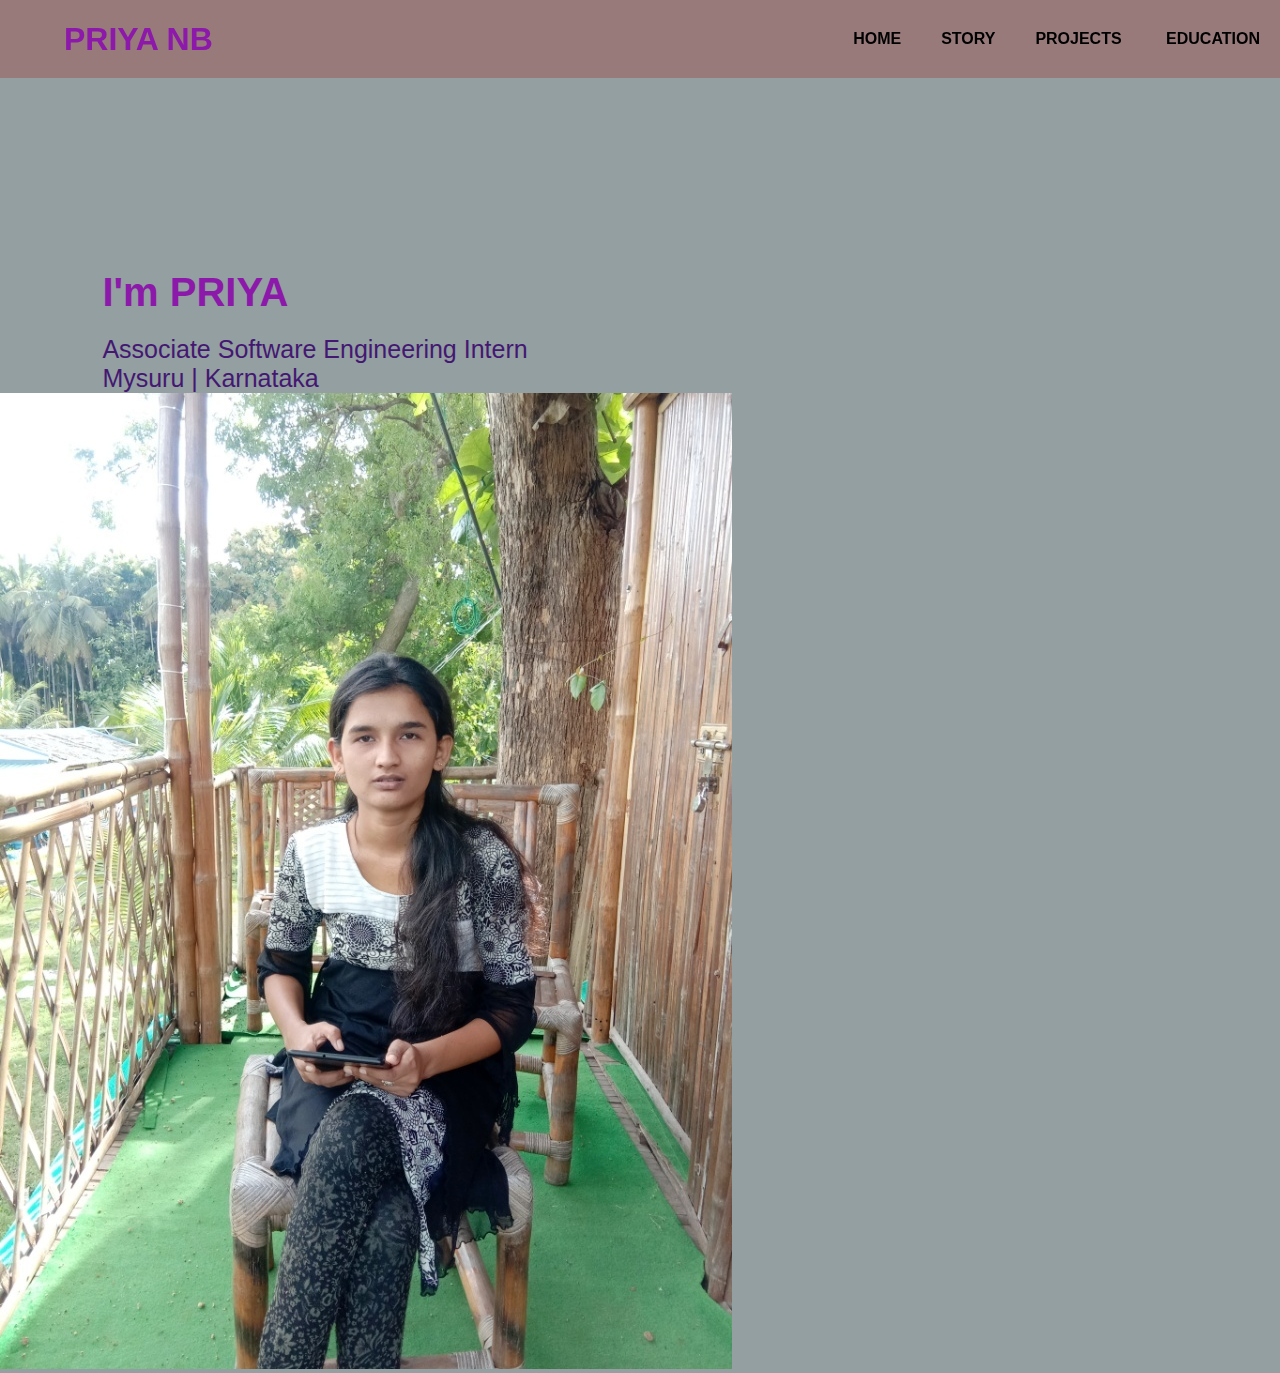
<file: Index.html>
<!DOCTYPE html>
<html lang="en">
    <head>
        <meta charset="=UTF-8">
        <meta http-equiv="X-UA-Compatible" contents="IE=edge">
        <meta name="viewport" content="width=device-width,initial-scale=1.0">
        <title>Personal portfolio</title>
        <link rel="stylesheet" href="stylee.css">
    </head>
    <body>
        <div class="total">
            <header>
             <nav >
                    <h1> PRIYA NB</h1>
                 <ul>
                      <li><a href="Index.html">HOME</a>
                      <li><a href="Story.html">STORY</a>
                      <li><a href="Projects.html">PROJECTS</a></li>
                      <li><a href="Education.html">EDUCATION</a></li>
                 </ul>
              </nav>
            </header>

            
                
                <div class="Intro">
                    
                    <h1>I'm  PRIYA</h1>
                    <p> Associate Software Engineering Intern</p>
                     <p>Mysuru | Karnataka</p>
               </div>
             
             <div class="image">
                 
                   <img src="priya.jpeg" alt="priya's image">
            
             </div>

           
        </div>
        
    </body>
</html>
</file>
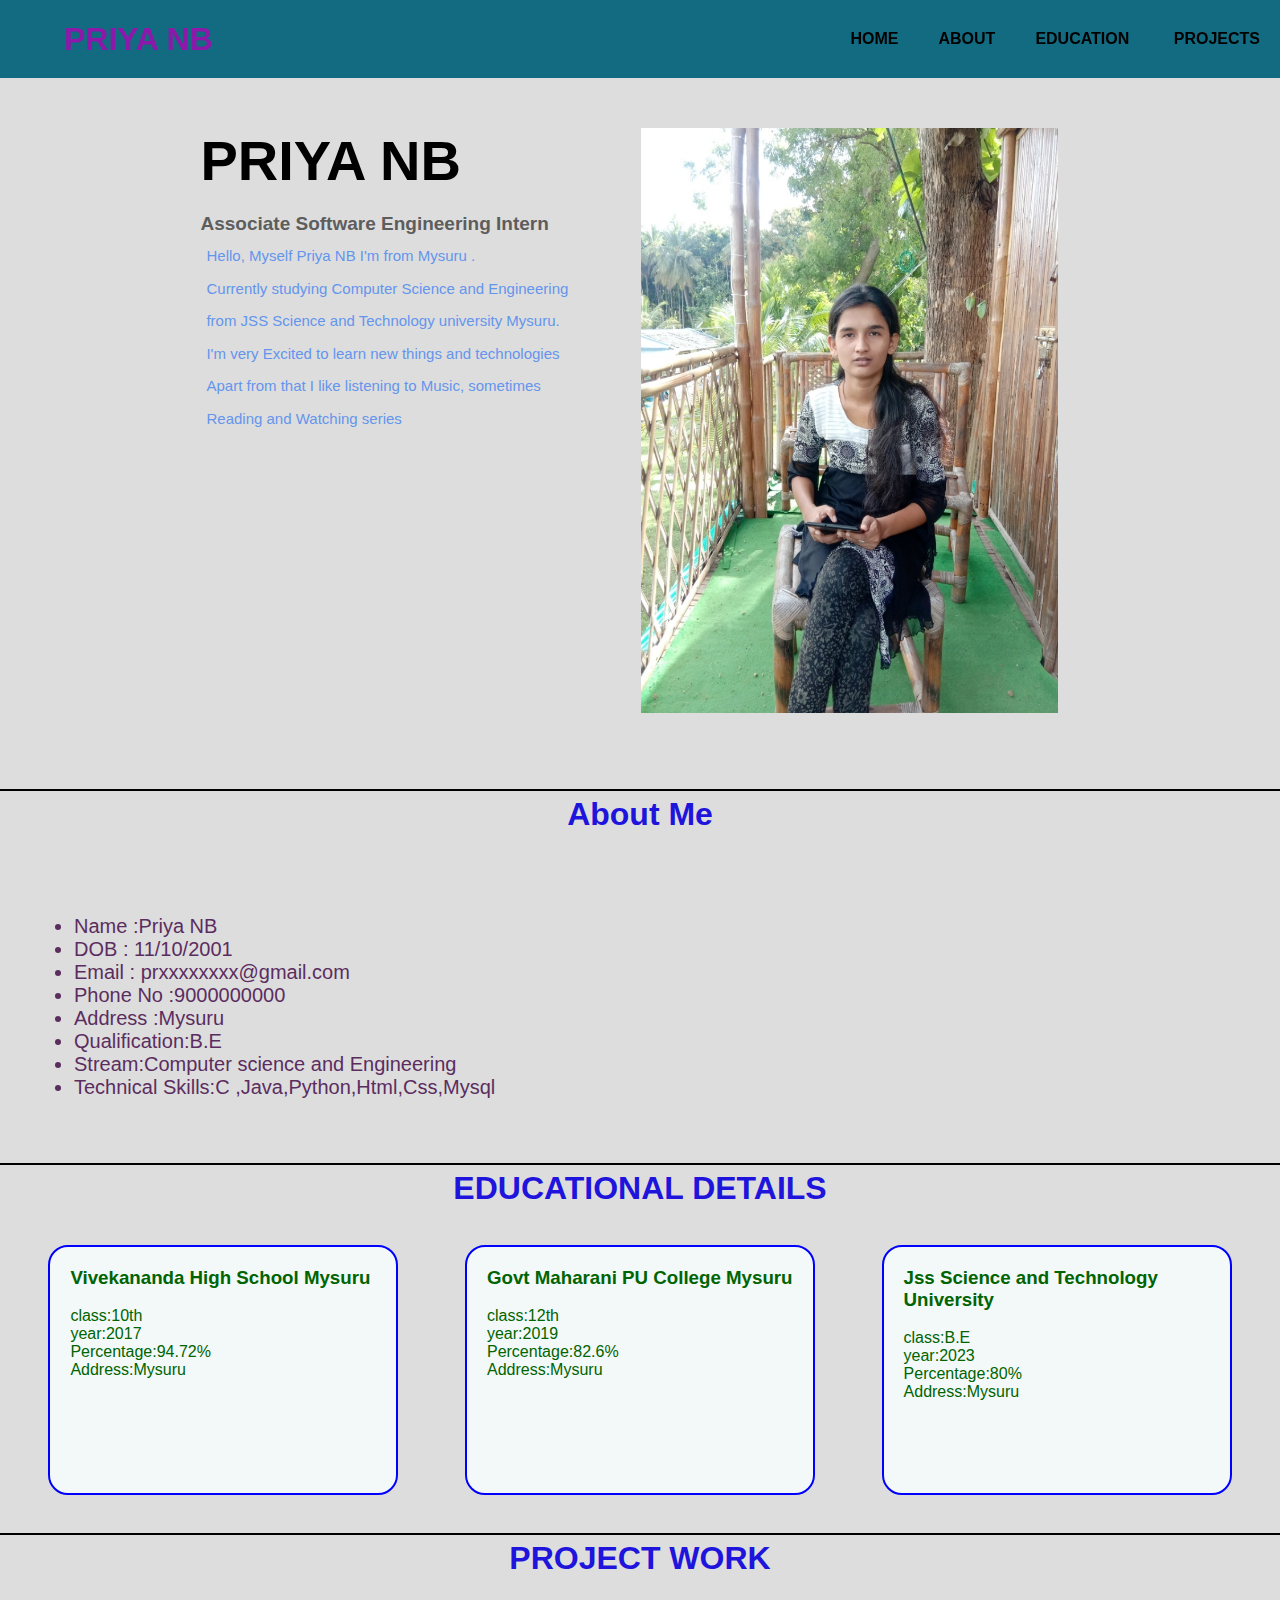
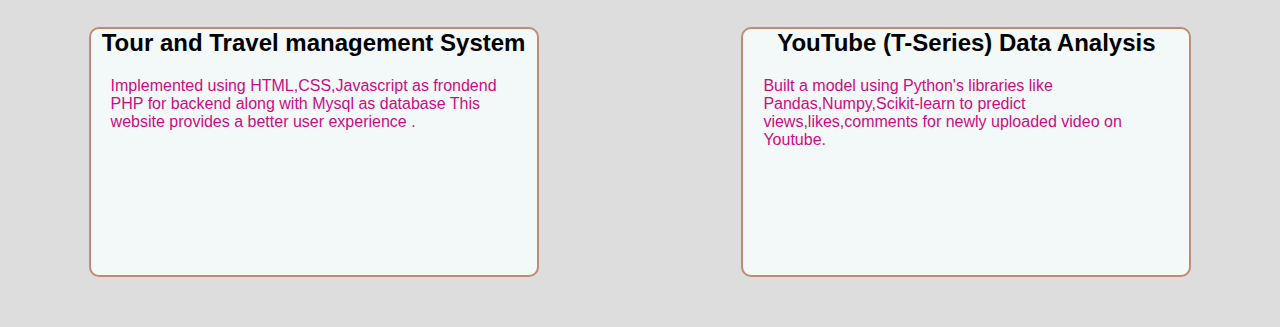
<file: index.html>
<!DOCTYPE html>
<html>
    <head>
        <meta charset="=UTF-8">
        <meta http-equiv="X-UA-Compatible" contents="IE=edge">
        <meta name="viewport" content="width=device-width,initial-scale=1.0">
        <title>Personal portfolio</title>
        <link rel="stylesheet" href="./style/stylee.css">
    </head>
      <body>
        <nav>
            <h1> PRIYA NB</h1>
         <ul>
            <li><a href="index.html">HOME</a>
                <li><a href="#STORYPART">ABOUT</a>
                <li><a href="#EDUCATIONPART">EDUCATION</a></li>
                <li><a href="#PROJECTPART">PROJECTS</a></li>
         </ul>
      </nav>
        <div class="section1">
            <div class="container">
                <div class ="content-section">
                       <div class="title">
                             <h1> PRIYA NB</h1>
                         </div>
                     <div class="ct">
                          <h3>Associate Software Engineering Intern</h3>
                           <p>Hello, Myself Priya NB I'm from Mysuru .</p>
                            <p >Currently studying Computer Science and Engineering</p>
                            <p>from JSS Science and Technology university Mysuru.</p>
                            <p>I'm very Excited to learn new things and technologies</p>
                            <p>Apart from that I like listening to Music, sometimes </p> 
                            <p>Reading and Watching series </p>
                            <!--<div class ="button">
                            <a href="Story.html">Read More</a>
                           </div>-->
                      </div>
                  
                     <br>
                </div>
                <div class="img-section">
                    <img src="./assests/priya.jpeg">
                </div>
            </div>
<!--  adding  all pages here-->
          
<br>
<br>
<br>
<br>
<hr>



<div class="totalep">

    <section id="STORYPART">
<div class="storypart">
    <div class="ed"> 
     <h1 >About Me</h1>
     </div>
 

  </br> 

   <div class="scontent">

  <ul>
     <li>Name  :Priya NB</li>
     <li>DOB   :  11/10/2001</li>
     <li>Email      : prxxxxxxxx@gmail.com</li>
     <li>Phone No   :9000000000</li>
     <li>Address     :Mysuru</li>
     <li>Qualification:B.E</li>
     <li>Stream:Computer science and Engineering</li>
     <li>Technical Skills:C ,Java,Python,Html,Css,Mysql</li>

  </ul>
 
</div>

 </div>
</section>

<hr>

<section id="EDUCATIONPART">
<div class="Educatiion">
  <div class="ed"> 
      <h1> EDUCATIONAL DETAILS</h1>
    </div>

  <div class="cards" >
      <div class="card1">
          <div class="card-content">
              <h3>Vivekananda High School Mysuru</h3>
           </br>
     
             <p>class:10th</p>
             <p> year:2017</p>
              <p>Percentage:94.72%</p>
              <p>Address:Mysuru</p>
        </div>
    </div>
     <br>
    <div class="card1">
      <div class="card-content">
            <h3>Govt Maharani PU College Mysuru</h3>
          </br>
    
          <p>class:12th</p>
          <p> year:2019</p>
           <p>Percentage:82.6%</p>
           <p>Address:Mysuru</p>
          </div>
    </div>
    <br>
    <div class="card1">
      <div class="card-content">
         
              <h3>Jss Science and Technology University</h3>
           </br>
              <p>class:B.E</p>
              <p> year:2023</p>
               <p>Percentage:80%</p>
               <p>Address:Mysuru</p>
     
          </div>
    </div>

  </div>
  </div>
</section>
  <hr>
   
  <section id="PROJECTPART">
  <div class="PROJECT">
    <div class="ed"> 
      <h1>PROJECT WORK</h1>
    </div>

   <div class="cardss">
    <div class="card2">
      <div class="cardheader">
          <h2>Tour and Travel management System</h2>
      </div>
    
      <div class="cardcontent">
          <p>Implemented using HTML,CSS,Javascript as frondend 
          PHP for backend along with Mysql as database
           This website provides a  better user  experience  .</p>
      </div>
    </div>
  </br>

    <div class="card2">
    
          <div class="cardheader">

          <h2>YouTube  (T-Series) Data Analysis</h2>
          </div>
      
        <div class="cardcontent">
          <p>Built a model using Python's libraries
          like Pandas,Numpy,Scikit-learn to predict views,likes,comments for newly uploaded video on Youtube.</p>
           
      </div>
          
    </div>
    </div>

  </div>
</section>

  </div>
   
</div>


    </body>
    </html>
</file>
<file: stylee.css>
*{
    margin:0px;
    padding:0px;
    box-sizing: border-box;
    font-family:Verdana, Geneva, Tahoma, sans-serif;
}
nav h1{
    color: #8c19a9;
    margin-left: 5%;
}


body{
    background-color:rgb(147, 159, 161);
   
}

.total{
    position:relative;
    width: 100%;
    height: 100vh;
    
}
nav{
    display:flex;
    top:0;
    padding:20px 0;
    align-items:center;
    justify-content: space-between;
    background-color:rgba(165, 42, 42, 0.315);
    left: 0;
    position: sticky;
}
nav ul li{
    display:inline-block;
    list-style:none;
    margin:10px 20px;
}
nav ul li a{
    text-decoration: none;
    color:#000;
    font-weight: bold;
}
nav ul li a:hover{
    color:deeppink;
}

.Intro{
    margin-left: 8%;
    margin-top:15%;
}


.Intro h1{
    font-size:40px;
    color: #8c19a9;
    margin-bottom:20px;
}

.Intro p{
    color:rgb(68, 24, 114);
    font-size:25px;
}

.hd{
    text-align: center;
    
}
.knmab{
  
    margin-left:10px;
    margin-right: 10px;
    border:0px solid rgb(21, 24, 26);
    padding:5px 5px 5px 5px;
    
    box-shadow: 4px 4px 4px 0 rgb(49, 190, 157);
    border-radius: 5px;
}
.cards{
   
        display: flex;
        justify-content: space-around;
        align-items: center;
        margin: 2%;
        
    
}

.card1 {
    width: 350px;
    height: 250px;
    background-color: #f3f8f9;
    text-align: center;
    padding-bottom: 10px;
    border-radius: 20px;
    margin:1%;
    border:2px solid blue;
}

.card1:hover{
    background-color: rgb(234, 134, 134);
}

.card-content{
    padding: 20px;
    height: 30px;
    text-align: left;
    padding-bottom: 5px;
    
}
.cards card1 card-content{
    padding-bottom:100px;
}
#ED{

    margin-top: 25px;
    text-align: center;
}


@media screen and (max-width:957px) {
    .cards{
        flex-direction: column;
        justify-content:center;
    }
    
    .card1{
        width:150px;
        margin: 30px;
    }

}

@media screen and (max-width:1050px) {
   

    .card1{
        width: 240px;
        margin: 0.3%;
    }
   
    

}


/* project card*/

.card2 {
    width: 450px;
    height: 250px;
    background-color: #f3f8f9;
    text-align: center;
    padding-bottom: 10px;
    border-radius: 10px;
    margin:2%;
    border:2px solid rgba(182, 104, 76, 0.777);

}

.cardcontent{
    padding: 20px;
    height: 10px;
    text-align: left;
    padding-bottom: 10px;
    
}
.cardss{
   
    display: flex;
    justify-content: space-around;
    align-items: center;
    margin: 2%;
    

}
.card2:hover{

    background-color: #65cdc2;
}
.ttotal{

   
    border-radius: 10px;
    border-radius: 5px solid black;
    text-align:left;
    margin-left: 2px;

}

.scontent{
    text-align: left;
    margin: 5%;
    padding-left: 10px;
    color:rgb(2, 18, 2);
    font-size: 20px;
    
    
}

@media screen and (max-width:750px) {
    .cardss {
        flex-direction: column;
        justify-content:center;
    }
    
    .card2{
        width:150px;
        margin: 30px;
    }

}

@media screen and (max-width:1050px) {
    .card-header{
        width: 200px;
    }

    .card2{
        width: 240px;
        margin: 0.3%;
    }
   
    

}

/* main-page*/


.section{
    width: 100%;
    min-height: 100vh;
    background-color: #ddd;
}
.container{
    width:80%;
    display: block;
    margin: auto;
    padding-top: 100px;
}

.content-section{
    float:left;
    width:55%;
}

.img-section{
    float:right;
    width:40%;
}
.img-section img{
    width:100%;
    height: auto;
}
.content-section .title{
    text-transform: uppercase;
    font-size: 28px;
}
.content-section .ct h3{
    margin-top: 20px;
    color:#5d5d5d;
    font-size: 19px;
}
.content-section .ct p{
    margin-top: 10px;
    font-family: sans-serif;
    font-size: 18px;
    line-height:1.5;
}
.content-section .ct .button{
    margin-top: 30px;
}

.content-section .ct .button a{
    background-color: #3d3d3d;
    padding: 12px 40px;
    text-decoration: none;
    color:#fff;
    font-size: 25px;
    letter-spacing:1.5px;
}
.content-section .ct .button a:hover{
    background-color: rgb(255, 0, 195);
    color: #8c19a9;
}

@media screen and (max-width:768px){
    .container{
        width:80%;
        display: block;
        margin: auto;
        padding-top: 50px;
    }

    .content-section{
        float:none;
        width:100%;
        display:block;
        margin:auto;


    }

    .img-section{

        float:none;
        width:100%;
        display:block;
        margin:auto;

    }
    .content-section{
        text-align:center;
        font-size: 19px;
    }
    .content-section .ct .button{
        text-align: center;
    }
    .content-section .ct .button a{
        padding: 9px 30px;
    
    }

}
</file>
<file: style/stylee.css>
/*

*{
    margin:0px;
    padding:0px;
    box-sizing: border-box;
    font-family:Verdana, Geneva, Tahoma, sans-serif;
}
nav h1{
    color: #8c19a9;
    margin-left: 5%;
}


body{
    background-color:rgb(147, 159, 161);
   
}

.total{
    position:relative;
    width: 100%;
    height: 100vh;
    
}
nav{
    display:flex;
    top:0;
    padding:20px 0;
    align-items:center;
    justify-content: space-between;
    background-color:rgba(165, 42, 42, 0.315);
    left: 0;
    position: sticky;
}
nav ul li{
    display:inline-block;
    list-style:none;
    margin:10px 20px;
}
nav ul li a{
    text-decoration: none;
    color:#000;
    font-weight: bold;
}
nav ul li a:hover{
    color:deeppink;
}

.Intro{
    margin-left: 8%;
    margin-top:15%;
}


.Intro h1{
    font-size:40px;
    color: #8c19a9;
    margin-bottom:20px;
}

.Intro p{
    color:rgb(68, 24, 114);
    font-size:25px;
}

.hd{
    text-align: center;
    
}
.knmab{
  
    margin-left:10px;
    margin-right: 10px;
    border:0px solid rgb(21, 24, 26);
    padding:5px 5px 5px 5px;
    
    box-shadow: 4px 4px 4px 0 rgb(49, 190, 157);
    border-radius: 5px;
}
.cards{
   
        display: flex;
        justify-content: space-around;
        align-items: center;
        margin: 2%;
        
    
}

.card1 {
    width: 350px;
    height: 250px;
    background-color: #f3f8f9;
    text-align: center;
    padding-bottom: 10px;
    border-radius: 20px;
    margin:1%;
    border:2px solid blue;
}

.card1:hover{
    background-color: rgb(234, 134, 134);
}

.card-content{
    padding: 20px;
    height: 30px;
    text-align: left;
    padding-bottom: 5px;
    
}
.cards card1 card-content{
    padding-bottom:100px;
}
#ED{

    margin-top: 25px;
    text-align: center;
}


@media screen and (max-width:957px) {
    .cards{
        flex-direction: column;
        justify-content:center;
    }
    
    .card1{
        width:150px;
        margin: 30px;
    }

}

@media screen and (max-width:1050px) {
   

    .card1{
        width: 240px;
        margin: 0.3%;
    }
   
    

}

*/

/* need to remove this*/

/* project card*/
/*

.card2 {
    width: 450px;
    height: 250px;
    background-color: #f3f8f9;
    text-align: center;
    padding-bottom: 10px;
    border-radius: 10px;
    margin:2%;
    border:2px solid rgba(182, 104, 76, 0.777);

}

.cardcontent{
    padding: 20px;
    height: 10px;
    text-align: left;
    padding-bottom: 10px;
    
}
.cardss{
   
    display: flex;
    justify-content: space-around;
    align-items: center;
    margin: 2%;
    

}
.card2:hover{

    background-color: #65cdc2;
}
.ttotal{

   
    border-radius: 10px;
    border-radius: 5px solid black;
    text-align:left;
    margin-left: 2px;

}

.scontent{
    text-align: left;
    margin: 5%;
    padding-left: 10px;
    color:rgb(2, 18, 2);
    font-size: 20px;
    
    
}

@media screen and (max-width:750px) {
    .cardss {
        flex-direction: column;
        justify-content:center;
    }
    
    .card2{
        width:150px;
        margin: 30px;
    }

}

@media screen and (max-width:1050px) {
    .card-header{
        width: 200px;
    }

    .card2{
        width: 240px;
        margin: 0.3%;
    }
   
    

}


*/

/* need to remove above comment */

/* main-page*/

/*
.section{
    width: 100%;
    min-height: 100vh;
    background-color: #ddd;
}
.container{
    width:80%;
    display: block;
    margin: auto;
    padding-top: 100px;
}

.content-section{
    float:left;
    width:55%;
}

.img-section{
    float:right;
    width:40%;
}
.img-section img{
    width:100%;
    height: auto;
}
.content-section .title{
    text-transform: uppercase;
    font-size: 28px;
}
.content-section .ct h3{
    margin-top: 20px;
    color:#5d5d5d;
    font-size: 19px;
}
.content-section .ct p{
    margin-top: 10px;
    font-family: sans-serif;
    font-size: 18px;
    line-height:1.5;
}
.content-section .ct .button{
    margin-top: 30px;
}

.content-section .ct .button a{
    background-color: #3d3d3d;
    padding: 12px 40px;
    text-decoration: none;
    color:#fff;
    font-size: 25px;
    letter-spacing:1.5px;
}
.content-section .ct .button a:hover{
    background-color: rgb(255, 0, 195);
    color: #8c19a9;
}

@media screen and (max-width:768px){
    .container{
        width:80%;
        display: block;
        margin: auto;
        padding-top: 50px;
    }

    .content-section{
        float:none;
        width:100%;
        display:block;
        margin:auto;


    }

    .img-section{

        float:none;
        width:100%;
        display:block;
        margin:auto;

    }
    .content-section{
        text-align:center;
        font-size: 19px;
    }
    .content-section .ct .button{
        text-align: center;
    }
    .content-section .ct .button a{
        padding: 9px 30px;
    
    }

}

*/




*{
    margin:0px;
    padding:0px;
    box-sizing: border-box;
    font-family:Verdana, Geneva, Tahoma, sans-serif;
}

/* nav section */
hr{

   border: 1px solid black; 
}
nav h1{
    color: #8c19a9;
    margin-left: 5%;
}

body{


    background-color: #ddd;
}

/*
.total{
    position:relative;
    width: 100%;
    height: 100vh;
}
    */

nav{
    display:flex;
    top:0;
    padding:20px 0;
    align-items:center;
    justify-content: space-between;
    background-color: #10697ffc;
    left: 0;
    position: sticky;
    
}
nav ul li{
    display:inline-block;
    list-style:none;
    margin:10px 20px;
}
nav ul li a{
    text-decoration: none;
    color:#000;
    font-weight: bold;
}
nav ul li a:hover{
    color:deeppink;
}

.Intro{
    margin-left: 8%;
    margin-top:15%;
}


.Intro h1{
    font-size:40px;
    color: #8c19a9;
    margin-bottom:20px;
}

.Intro p{
    color:rgb(68, 24, 114);
    font-size:25px;
}

.hd{
    text-align: center;
    
}
.knmab{
  
    margin-left:10px;
    margin-right: 10px;
    border:0px solid rgb(21, 24, 26);
    padding:5px 5px 5px 5px;
    
    box-shadow: 4px 4px 4px 0 rgb(49, 190, 157);
    border-radius: 5px;
}



/* Educational details */
.cards{
   
        display: flex;
        justify-content: space-around;
        align-items: center;
        margin: 2%;
        
    
}

.card1 {
    width: 350px;
    height: 250px;
    background-color: #f3f8f9;
    text-align: center;
    padding-bottom: 10px;
    border-radius: 20px;
    margin:1%;
    border:2px solid blue;
}

.card1:hover{
    background-color: rgb(234, 134, 134);
}

.card-content{
    padding: 20px;
    height: 30px;
    text-align: left;
    padding-bottom: 5px;
    color:darkgreen;
    }
    

.cards card1 card-content{
    padding-bottom:100px;
}




@media screen and (max-width:957px) {
    .cards{
        flex-direction: column;
        justify-content:space-evenly;
    }
    
    .card1{
        width:150px;
        margin: 30px;
    }

}

@media screen and (max-width:1050px) {
   

    .card1{
        width: 240px;
        margin: 0.3%;
    }
   
    

}


/* project card*/

.card2 {
    width: 450px;
    height: 250px;
    background-color: #f3f8f9;
    text-align: center;
    padding-bottom: 10px;
    border-radius: 10px;
    margin:2%;
    border:2px solid rgba(182, 104, 76, 0.777);

}

.cardcontent{
    padding: 20px;
    height: 10px;
    text-align: left;
    padding-bottom: 10px;
    color: rgb(205, 12, 131);

    
}
.cardss{
   
    display: flex;
    justify-content: space-around;
    align-items: center;
    margin: 2%;
    

}
.card2:hover{

    background-color: #65cdc2;
}



@media screen and (max-width:750px) {
    .cardss {
        flex-direction: column;
        justify-content:center;
    }
    
    .card2{
        width:150px;
        margin: 30px;
    }

}

@media screen and (max-width:1050px) {
    .card-header{
        width: 200px;
    }

    .card2{
        width: 240px;
        margin: 0.3%;
    }
   
    

}





/* about me */

.scontent{
    text-align:left;
    margin: 5%;
    padding-left: 10px;
    color:rgb(91, 45, 95);
    font-size: 20px;
    
    
}

.ed{
    color: rgb(30, 20, 220);
   margin-top: 5px;
    text-align: center;
}

/* main-page*/


.section1{
    width: 100%;
    min-height: 100vh;
    background-color: #ddd;



}
.container{
    width:90%;
    display:flex;
    margin: auto;
   
    padding-top: 100px;
    
   justify-content: space space-evenly;
   /* border-radius: 10px;
    margin:2%;
    border:2px solid rgba(182, 104, 76, 0.777);*/
}

.container content-section{
    float:left;
    width:65%;
}

.container img-section{
    float:right;
    width:70%;
    display: flex;
}
.img-section img{
    width:95%;
    height: 65vh;
}
.content-section .title{
    text-transform: uppercase;
    font-size: 28px;
}
.content-section .ct h3{
    margin-top: 20px;
    color:#5d5d5d;
    font-size: 19px;
}
.content-section .ct p{
    margin-top: 10px;
    font-family:'Lucida Sans', 'Lucida Sans Regular', 'Lucida Grande', 'Lucida Sans Unicode', Geneva, Verdana, sans-serif;
    font-size: 15px;
    padding-left: 6px;
    line-height:1.5;
    color: cornflowerblue;
}
/*
.content-section .ct .button{
    margin-top: 30px;
}

.content-section .ct .button a{
    background-color: #3d3d3d;
    padding: 12px 40px;
    text-decoration: none;
    color:#fff;
    font-size: 25px;
    letter-spacing:1.5px;
}
.content-section .ct .button a:hover{
    background-color: rgb(255, 0, 195);
    color: #8c19a9;
}*/

@media screen and (max-width:768px){
    .container{
        width:80%;
        display: block;
        margin: auto;
        padding-top: 50px;
    }

    .container content-section{
        float:none;
        width:100%;
        display:block;
        margin:auto;


    }

    .container img-section{

        float:none;
        width:100%;
        display: block;
        margin:auto;

    }
    .content-section{
        text-align:center;
        font-size: 19px;
    }
    /*
    .content-section .ct .button{
        text-align: center;
    }
    .content-section .ct .button a{
        padding: 9px 30px;
    
    }
*/
}




@media screen and (min-width:1050px){
    .container{
        width:80%;
        display: flex;
        margin: auto;
        padding-top: 50px;
        justify-content: space-evenly;
    }

    .container content-section{
        float:right;
        width:100%;
      
        margin:auto;


    }

    .container img-section{

        float:left;
        width:100%;
     
        margin:auto;

    }
}
</file>
